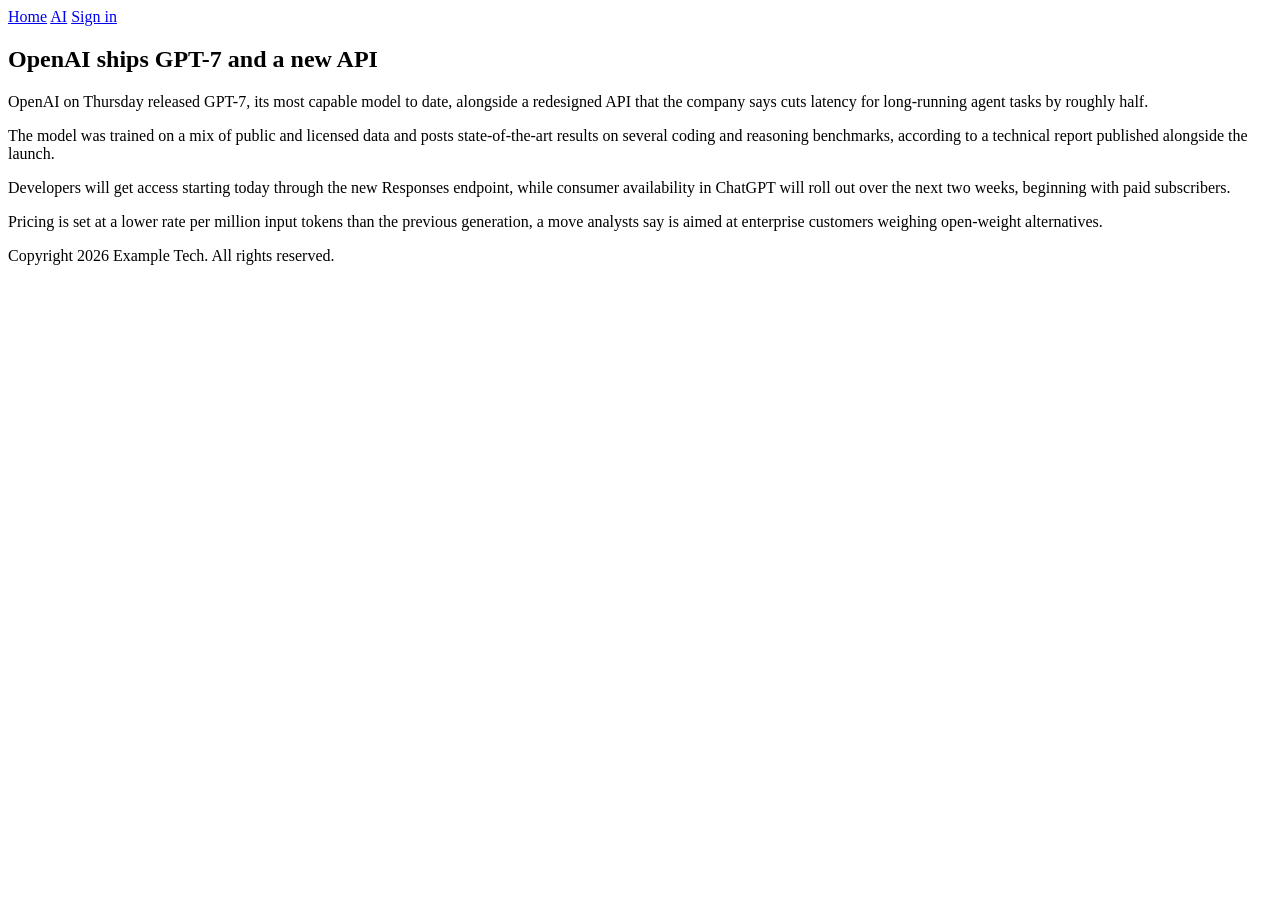
<file: tests/fixtures/article.html>
<!DOCTYPE html>
<html lang="en">
<head><meta charset="utf-8"><title>OpenAI ships GPT-7</title><meta property="og:image" content="https://cdn.example.com/og/gpt7.jpg"></head>
<body>
<header><nav><a href="/">Home</a> <a href="/ai">AI</a> <a href="/login">Sign in</a></nav></header>
<main>
<article>
<h1>OpenAI ships GPT-7 and a new API</h1>
<p>OpenAI on Thursday released GPT-7, its most capable model to date, alongside a redesigned API that the company says cuts latency for long-running agent tasks by roughly half.</p>
<p>The model was trained on a mix of public and licensed data and posts state-of-the-art results on several coding and reasoning benchmarks, according to a technical report published alongside the launch.</p>
<p>Developers will get access starting today through the new Responses endpoint, while consumer availability in ChatGPT will roll out over the next two weeks, beginning with paid subscribers.</p>
<p>Pricing is set at a lower rate per million input tokens than the previous generation, a move analysts say is aimed at enterprise customers weighing open-weight alternatives.</p>
</article>
</main>
<footer><p>Copyright 2026 Example Tech. All rights reserved.</p></footer>
</body>
</html>
</file>
